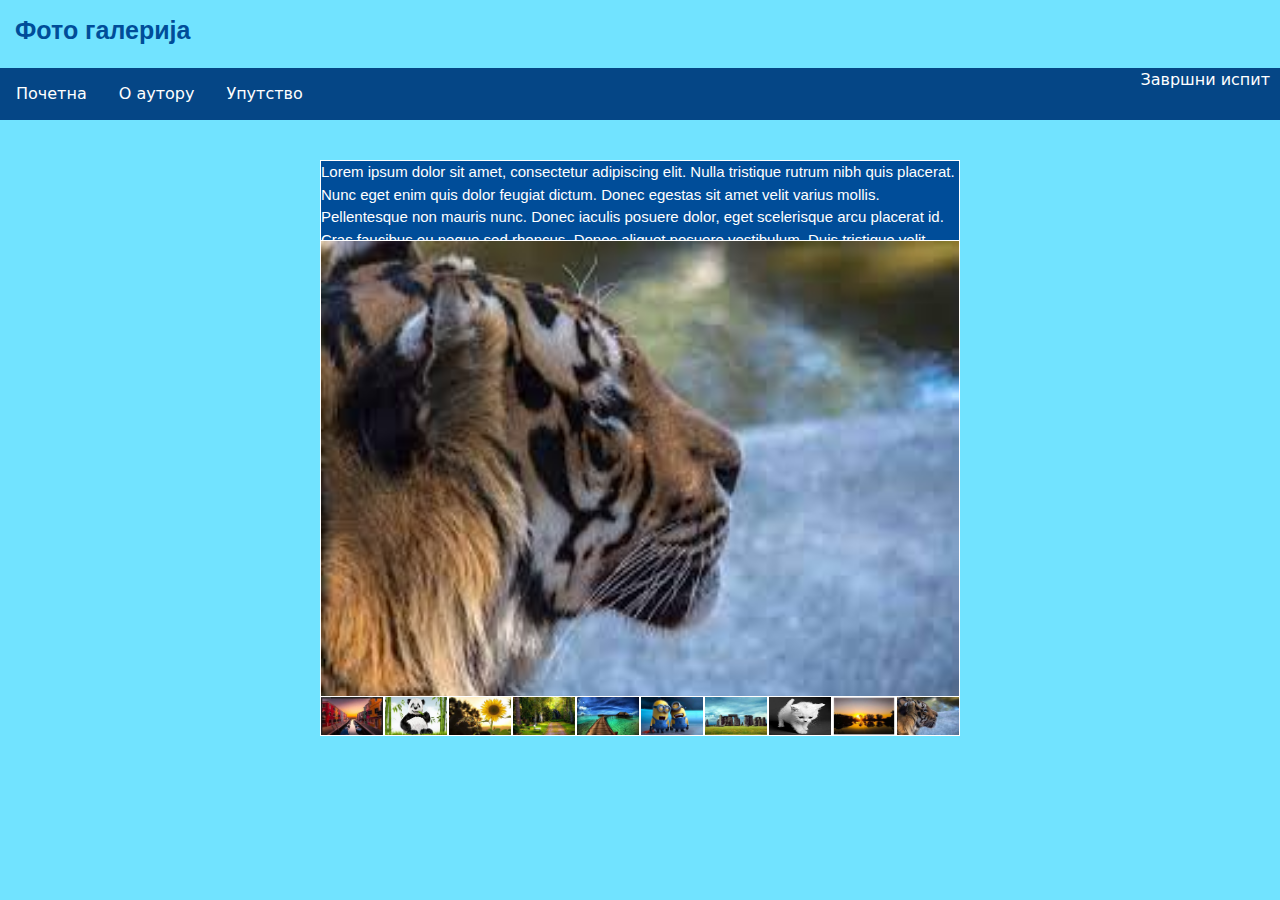
<file: index.html>
<!DOCTYPE html>
<html lang="en">
<head>
    <meta charset="UTF-8">
    <meta http-equiv="X-UA-Compatible" content="IE=edge">
    <meta name="viewport" content="width=device-width, initial-scale=1.0">
    <link href="https://cdn.jsdelivr.net/npm/bootstrap@5.2.3/dist/css/bootstrap.min.css" rel="stylesheet">
    <script src="https://cdn.jsdelivr.net/npm/bootstrap@5.2.3/dist/js/bootstrap.bundle.min.js"></script>
    <link rel="stylesheet" href="css/style.css">
    <title>Фото галерија</title>
</head>
<body>
		<h1 class="naslov"> <b>Фото галерија</b></h1>
        <nav>
            <ul >
                <li><a href="index.html">Почетна</a></li>
                <li><a href="pages/oAutoru.html">O aутору</a></li>
                <li><a href="pages/uputstvo.html">Упутство</a></li>
                <a><span>Завршни испит</span></a>
            </ul>
        </nav>
        <main>
            <div class="picture_container">
                <div class="ex1 picture_container" >
                    <p id="p1">
                        Lorem ipsum dolor sit amet, consectetur adipiscing elit. Nulla tristique rutrum nibh quis placerat. Nunc eget enim quis dolor feugiat dictum. Donec egestas sit amet velit varius mollis. Pellentesque non mauris nunc. Donec iaculis posuere dolor, eget scelerisque arcu placerat id. Cras faucibus eu neque sed rhoncus. Donec aliquet posuere vestibulum. Duis tristique velit venenatis massa pretium gravida. Sed in malesuada leo, sit amet convallis quam. Maecenas tortor justo, tempor non libero a, mollis tristique est.
                    </p>
                </div>
                <div class="centar">
                    <img src="slike/slika1.jpg" class="centralpicture" id="prvi" >
                </div>
                <div class="minipicturescont">
                    <img src="slike/slika2.jpg"  class="minipictures" onclick="Promeni(this)">
                    <img src="slike/slika3.jpg"  class="minipictures" onclick="Promeni(this)">
                    <img src="slike/slika4.jpg"  class="minipictures" onclick="Promeni(this)">
                    <img src="slike/slika5.jpg"  class="minipictures" onclick="Promeni(this)">
                    <img src="slike/slika6.jpg"  class="minipictures" onclick="Promeni(this)">
                    <img src="slike/slika7.jpg"  class="minipictures" onclick="Promeni(this)">
                    <img src="slike/slika8.jpg"  class="minipictures" onclick="Promeni(this)">
                    <img src="slike/slika9.jpg"  class="minipictures" onclick="Promeni(this)">
                    <img src="slike/slika10.jpg"  class="minipictures" onclick="Promeni(this)">
                    <img src="slike/slika1.jpg"  class="minipictures" onclick="Promeni(this)"> 
                </div>
            </div>     				
        </main>
		<script src="js/custom.js"></script>
    
</body>
</html>
</file>
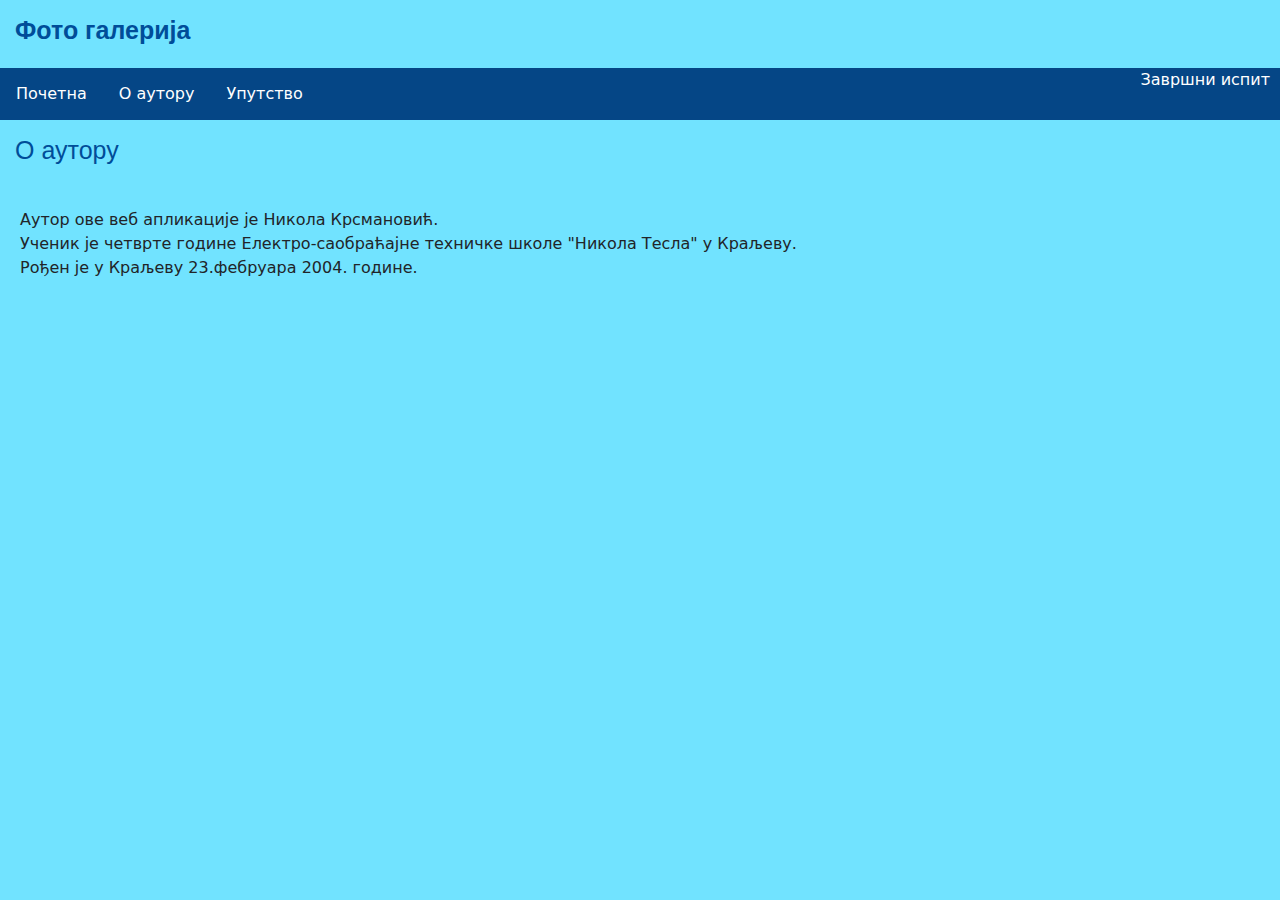
<file: pages/oAutoru.html>
<!DOCTYPE html>
<html lang="en">
<head>
    <meta charset="UTF-8">
    <meta http-equiv="X-UA-Compatible" content="IE=edge">
    <meta name="viewport" content="width=device-width, initial-scale=1.0">
    <link href="https://cdn.jsdelivr.net/npm/bootstrap@5.2.3/dist/css/bootstrap.min.css" rel="stylesheet">
    <script src="https://cdn.jsdelivr.net/npm/bootstrap@5.2.3/dist/js/bootstrap.bundle.min.js"></script>
    <link rel="stylesheet" href="../css/style.css">
    <title>Фото галерија</title>
</head>
<body>
    <h1 class="naslov"> <b>Фото галерија</b></h1>
    <nav>
        <ul >
            <li><a href="../index.html">Почетна</a></li>
            <li><a href="oAutoru.html">O aутору</a></li>
            <li><a href="uputstvo.html">Упутство</a></li>
            <a><span>Завршни испит</span></a>
        </ul>
    </nav>
	<h1>О аутору</h1>
    <main>
        <p>
            Аутор ове веб апликације је Никола Крсмановић.<br>
            Ученик је четврте године Електро-саобраћајне техничке школе "Никола Тесла" у Краљеву.<br>
            Рођен је у Краљеву 23.фебруара 2004. године.
        </p>		
    </main>
</body>
</html>
</file>
<file: css/style.css>
body {background-color: #71e3ff;}
.picture_container{
    height: 640px;
    width: 640px;
    margin: auto;
	position: relative;
}

.centar{
    position: absolute;
    left: 50%;
    top: 50%;
    transform: translate(-50%,-50%);
}

.centralpicture{
    width: 640px;
    height: 480px;
	border: 1px solid white;
}

.minipictures{
    width: 64px;
    height: 40px;
    float: left;
	border: 1px solid white;
}

.minipicturescont{
    position: absolute;
    bottom: 10%;
   
}
span {
  float: right;
  color: white;
  margin-right: 10px;
}



.centernav{
	text-align:center;
	padding:10px;
	margin:10px;
}

h1{
    font-family: Arial;
	color: #004d99;
	font-size: 25px;
	padding:15px;
}
ul {
  list-style-type: none;
  margin: 0;
  padding: 0;
  overflow: hidden;
  background-color: #054686;
}

li {
  float: left;
}

li a {
  display: block;
  color: white;
  text-align: center;
  padding: 14px 16px;
  text-decoration: none;
}

li a:hover {
  background-color: #4da6ff;
  color: black;
  text-decoration: none;
}
.kolona{
	text-align: center;
	float: left;
}
.ex1 {
  background-color: #004d99;
  width: 640px;
  height: 200px;
  overflow: scroll;
  font-size: 15px;
  font-family:arial;
 margin-top:20px;
 color: white;
 border: 0.5px solid white;
}
main{
  padding: 20px;
}
</file>
